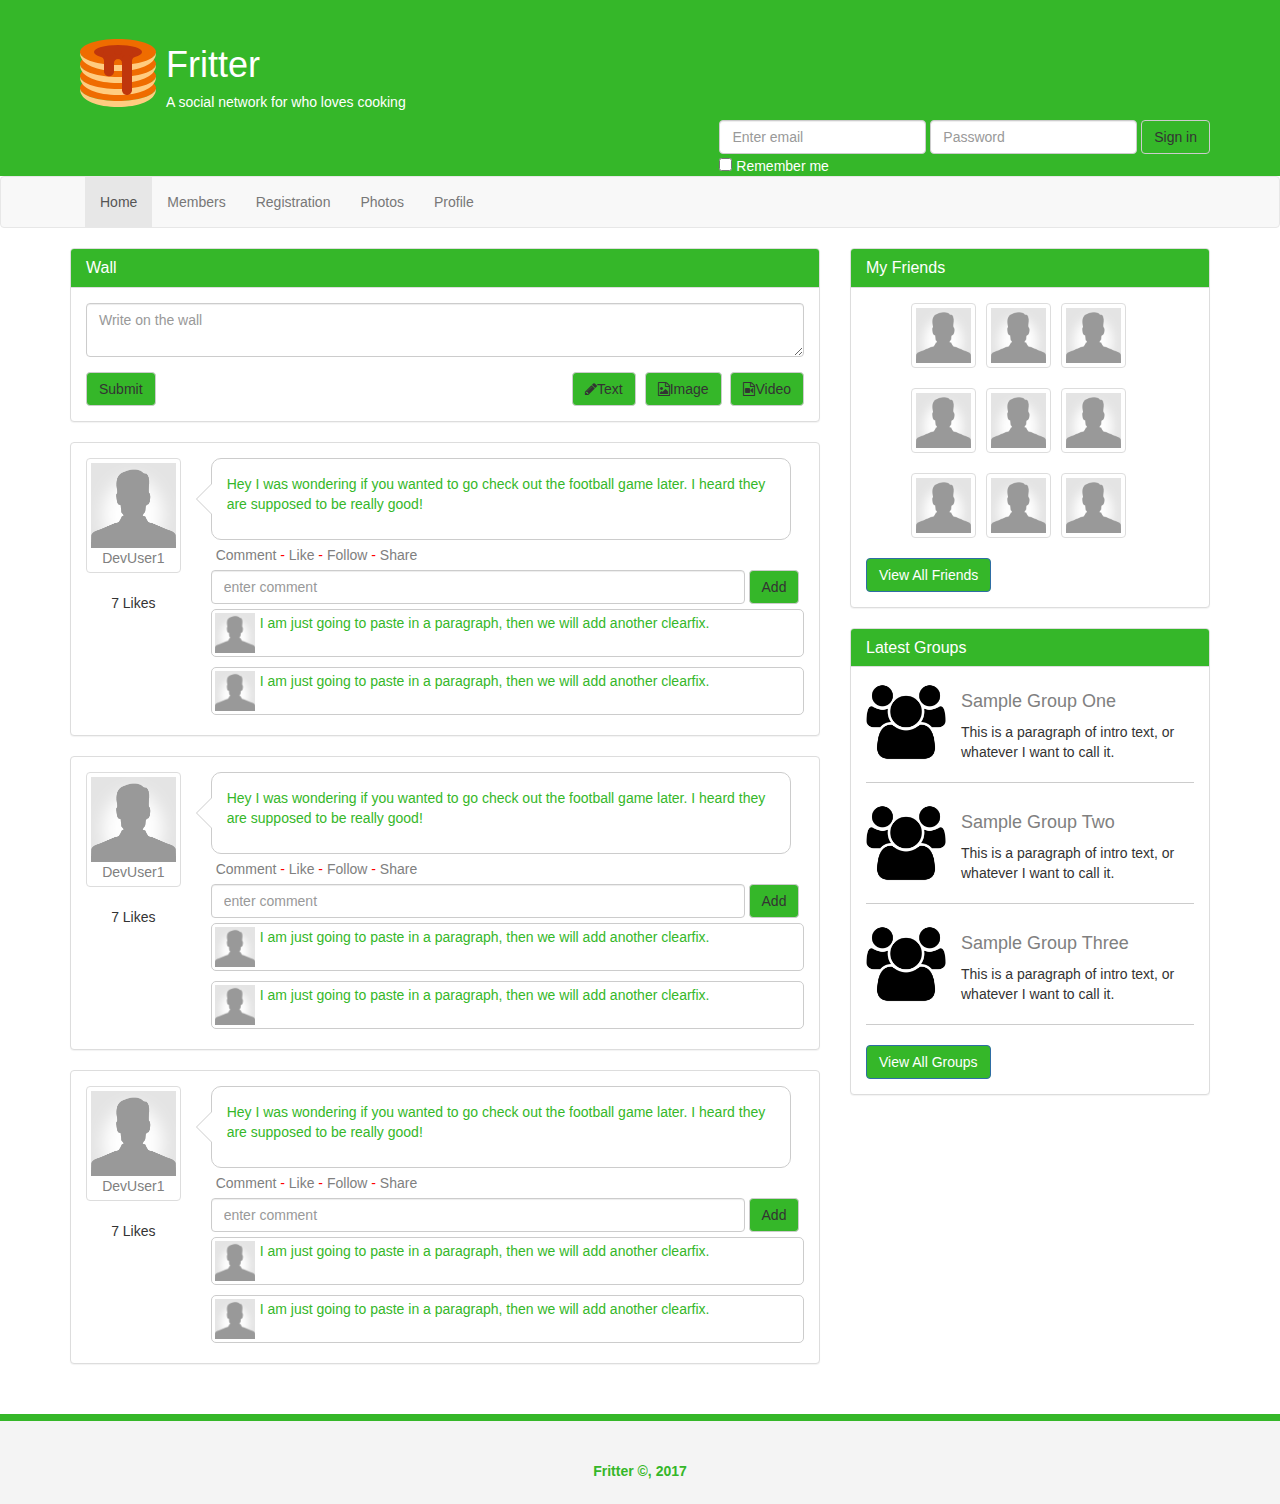
<file: index.html>
<!DOCTYPE html>
<html lang="en">
  <head>
    <meta charset="utf-8">
    <meta http-equiv="X-UA-Compatible" content="IE=edge">
    <meta name="viewport" content="width=device-width, initial-scale=1">

    <title>Fritter: a Social Network for who love cooking</title>

    <!-- Bootstrap core CSS -->
    <link href="css/bootstrap.css" rel="stylesheet">

    <!-- Custom styles for this template -->
    <link href="css/style.css" rel="stylesheet">
    <link href="css/font-awesome.css" rel="stylesheet">
  </head>

  <body>

  <header>
    <div class="container">
      <img src="img/fritter100.png" class="logo" alt=""><h1>Fritter</h1><h5>A social network for who loves cooking</h5>
      <form class="form-inline">
        <div class="form-group">
          <label class="sr-only" for="exampleInputEmail3">Email address</label>
          <input type="email" class="form-control" id="exampleInputEmail3" placeholder="Enter email">
        </div>
        <div class="form-group">
          <label class="sr-only" for="exampleInputPassword3">Password</label>
          <input type="password" class="form-control" id="exampleInputPassword3" placeholder="Password">
        </div>
        <button type="submit" class="btn btn-default">Sign in</button><br>
        <div class="checkbox">
          <label>
            <input type="checkbox"> Remember me
          </label>
        </div>
      </form>
    </div>
  </header>

    <nav class="navbar navbar-default">
      <div class="container">
        <div class="navbar-header">
          <button type="button" class="navbar-toggle collapsed" data-toggle="collapse" data-target="#navbar" aria-expanded="false" aria-controls="navbar">
            <span class="sr-only">Toggle navigation</span>
            <span class="icon-bar"></span>
            <span class="icon-bar"></span>
            <span class="icon-bar"></span>
          </button>
        </div>
        <div id="navbar" class="collapse navbar-collapse">
          <ul class="nav navbar-nav">
            <li class="active"><a href="index.html">Home</a></li>
            <li><a href="members.html">Members</a></li>
            <li><a href="registration.html">Registration</a></li>
            <li><a href="photos.html">Photos</a></li>
            <li><a href="profile.html">Profile</a></li>
          </ul>
        </div><!--/.nav-collapse -->
      </div>
    </nav>

    <section>
      <div class="container">
        <div class="row">
          <div class="col-md-8">
            <div class="panel panel-default">
              <div class="panel-heading">
                <h3 class="panel-title">Wall</h3>
              </div>
              <div class="panel-body">
                <form>
                  <div class="form-group">
                    <textarea class="form-control" placeholder="Write on the wall"></textarea>
                  </div>
                  <button type="submit" class="btn btn-default">Submit</button>
                  <div class="pull-right">
                    <div class="btn-toolbar">
                      <button type="button" class="btn btn-default"><i class="fa fa-pencil"></i>Text</button>
                      <button type="button" class="btn btn-default"><i class="fa fa-file-image-o"></i>Image</button>
                      <button type="button" class="btn btn-default"><i class="fa fa-file-video-o"></i>Video</button>
                    </div>
                  </div>
                </form>
              </div>
            </div>
            <div class="panel panel-default post">
              <div class="panel-body">
                 <div class="row">
                   <div class="col-sm-2">
                     <a href="profile.html" class="post-avatar thumbnail"><img src="img/user.png" alt=""><div class="text-center">DevUser1</div></a>
                     <div class="likes text-center">7 Likes</div>
                   </div>
                   <div class="col-sm-10">
                     <div class="bubble">
                       <div class="pointer">
                         <p>Hey I was wondering if you wanted to go check out the football game later. I heard they are supposed to be really good!</p>
                       </div>
                       <div class="pointer-border"></div>
                     </div>
                     <p class="post-actions"><a href="#">Comment</a> - <a href="#">Like</a> - <a href="#">Follow</a> - <a href="#">Share</a></p>
                     <div class="comment-form">
                       <form class="form-inline">
                        <div class="form-group">
                          <input type="text" class="form-control" placeholder="enter comment">
                        </div>
                        <button type="submit" class="btn btn-default">Add</button>
                      </form>
                     </div>
                     <div class="clearfix"></div>

                     <div class="comments">
                       <div class="comment">
                         <a href="#" class="comment-avatar pull-left"><img src="img/user.png" alt=""></a>
                         <div class="comment-text">
                           <p>I am just going to paste in a paragraph, then we will add another clearfix.</p>
                         </div>
                       </div>
                       <div class="clearfix"></div>
                       <div class="comment">
                         <a href="#" class="comment-avatar pull-left"><img src="img/user.png" alt=""></a>
                         <div class="comment-text">
                           <p>I am just going to paste in a paragraph, then we will add another clearfix.</p>
                         </div>
                       </div>
                       <div class="clearfix"></div>
                     </div>
                   </div>
                 </div>
              </div>
            </div>
            <div class="panel panel-default post">
              <div class="panel-body">
                 <div class="row">
                   <div class="col-sm-2">
                     <a href="profile.html" class="post-avatar thumbnail"><img src="img/user.png" alt=""><div class="text-center">DevUser1</div></a>
                     <div class="likes text-center">7 Likes</div>
                   </div>
                   <div class="col-sm-10">
                     <div class="bubble">
                       <div class="pointer">
                         <p>Hey I was wondering if you wanted to go check out the football game later. I heard they are supposed to be really good!</p>
                       </div>
                       <div class="pointer-border"></div>
                     </div>
                     <p class="post-actions"><a href="#">Comment</a> - <a href="#">Like</a> - <a href="#">Follow</a> - <a href="#">Share</a></p>
                     <div class="comment-form">
                       <form class="form-inline">
                        <div class="form-group">
                          <input type="text" class="form-control" placeholder="enter comment">
                        </div>
                        <button type="submit" class="btn btn-default">Add</button>
                      </form>
                     </div>
                     <div class="clearfix"></div>

                     <div class="comments">
                       <div class="comment">
                         <a href="#" class="comment-avatar pull-left"><img src="img/user.png" alt=""></a>
                         <div class="comment-text">
                           <p>I am just going to paste in a paragraph, then we will add another clearfix.</p>
                         </div>
                       </div>
                       <div class="clearfix"></div>
                       <div class="comment">
                         <a href="#" class="comment-avatar pull-left"><img src="img/user.png" alt=""></a>
                         <div class="comment-text">
                           <p>I am just going to paste in a paragraph, then we will add another clearfix.</p>
                         </div>
                       </div>
                       <div class="clearfix"></div>
                     </div>
                   </div>
                 </div>
              </div>
            </div>
            <div class="panel panel-default post">
              <div class="panel-body">
                 <div class="row">
                   <div class="col-sm-2">
                     <a href="profile.html" class="post-avatar thumbnail"><img src="img/user.png" alt=""><div class="text-center">DevUser1</div></a>
                     <div class="likes text-center">7 Likes</div>
                   </div>
                   <div class="col-sm-10">
                     <div class="bubble">
                       <div class="pointer">
                         <p>Hey I was wondering if you wanted to go check out the football game later. I heard they are supposed to be really good!</p>
                       </div>
                       <div class="pointer-border"></div>
                     </div>
                     <p class="post-actions"><a href="#">Comment</a> - <a href="#">Like</a> - <a href="#">Follow</a> - <a href="#">Share</a></p>
                     <div class="comment-form">
                       <form class="form-inline">
                        <div class="form-group">
                          <input type="text" class="form-control" placeholder="enter comment">
                        </div>
                        <button type="submit" class="btn btn-default">Add</button>
                      </form>
                     </div>
                     <div class="clearfix"></div>

                     <div class="comments">
                       <div class="comment">
                         <a href="#" class="comment-avatar pull-left"><img src="img/user.png" alt=""></a>
                         <div class="comment-text">
                           <p>I am just going to paste in a paragraph, then we will add another clearfix.</p>
                         </div>
                       </div>
                       <div class="clearfix"></div>
                       <div class="comment">
                         <a href="#" class="comment-avatar pull-left"><img src="img/user.png" alt=""></a>
                         <div class="comment-text">
                           <p>I am just going to paste in a paragraph, then we will add another clearfix.</p>
                         </div>
                       </div>
                       <div class="clearfix"></div>
                     </div>
                   </div>
                 </div>
              </div>
            </div>
          </div>
          <div class="col-md-4">
            <div class="panel panel-default friends">
              <div class="panel-heading">
                <h3 class="panel-title">My Friends</h3>
              </div>
              <div class="panel-body">
                <ul>
                  <li><a href="profile.html" class="thumbnail"><img src="img/user.png" alt=""></a></li>
                  <li><a href="profile.html" class="thumbnail"><img src="img/user.png" alt=""></a></li>
                  <li><a href="profile.html" class="thumbnail"><img src="img/user.png" alt=""></a></li>
                  <li><a href="profile.html" class="thumbnail"><img src="img/user.png" alt=""></a></li>
                  <li><a href="profile.html" class="thumbnail"><img src="img/user.png" alt=""></a></li>
                  <li><a href="profile.html" class="thumbnail"><img src="img/user.png" alt=""></a></li>
                  <li><a href="profile.html" class="thumbnail"><img src="img/user.png" alt=""></a></li>
                  <li><a href="profile.html" class="thumbnail"><img src="img/user.png" alt=""></a></li>
                  <li><a href="profile.html" class="thumbnail"><img src="img/user.png" alt=""></a></li>
                </ul>
                <div class="clearfix"></div>
                <a class="btn btn-primary" href="#">View All Friends</a>
              </div>
            </div>
            <div class="panel panel-default groups">
              <div class="panel-heading">
                <h3 class="panel-title">Latest Groups</h3>
              </div>
              <div class="panel-body">
                <div class="group-item">
                  <img src="img/group.png" alt="">
                  <h4><a href="#" class="">Sample Group One</a></h4>
                  <p>This is a paragraph of intro text, or whatever I want to call it.</p>
                </div>
                <div class="clearfix"></div>
                <div class="group-item">
                  <img src="img/group.png" alt="">
                  <h4><a href="#" class="">Sample Group Two</a></h4>
                  <p>This is a paragraph of intro text, or whatever I want to call it.</p>
                </div>
                <div class="clearfix"></div>
                <div class="group-item">
                  <img src="img/group.png" alt="">
                  <h4><a href="#" class="">Sample Group Three</a></h4>
                  <p>This is a paragraph of intro text, or whatever I want to call it.</p>
                </div>
                <div class="clearfix"></div>
                <a href="#" class="btn btn-primary">View All Groups</a>
              </div>
            </div>
          </div>
        </div>
      </div>
    </section>

    <footer>
      <div class="container">
        <p>Fritter &copy, 2017</p>
      </div>
    </footer>

    <!-- Bootstrap core JavaScript
    ================================================== -->
    <!-- Placed at the end of the document so the pages load faster -->
    <script src="https://ajax.googleapis.com/ajax/libs/jquery/1.11.2/jquery.min.js"></script>
    <script src="js/bootstrap.js"></script>
  </body>
</html>
</file>
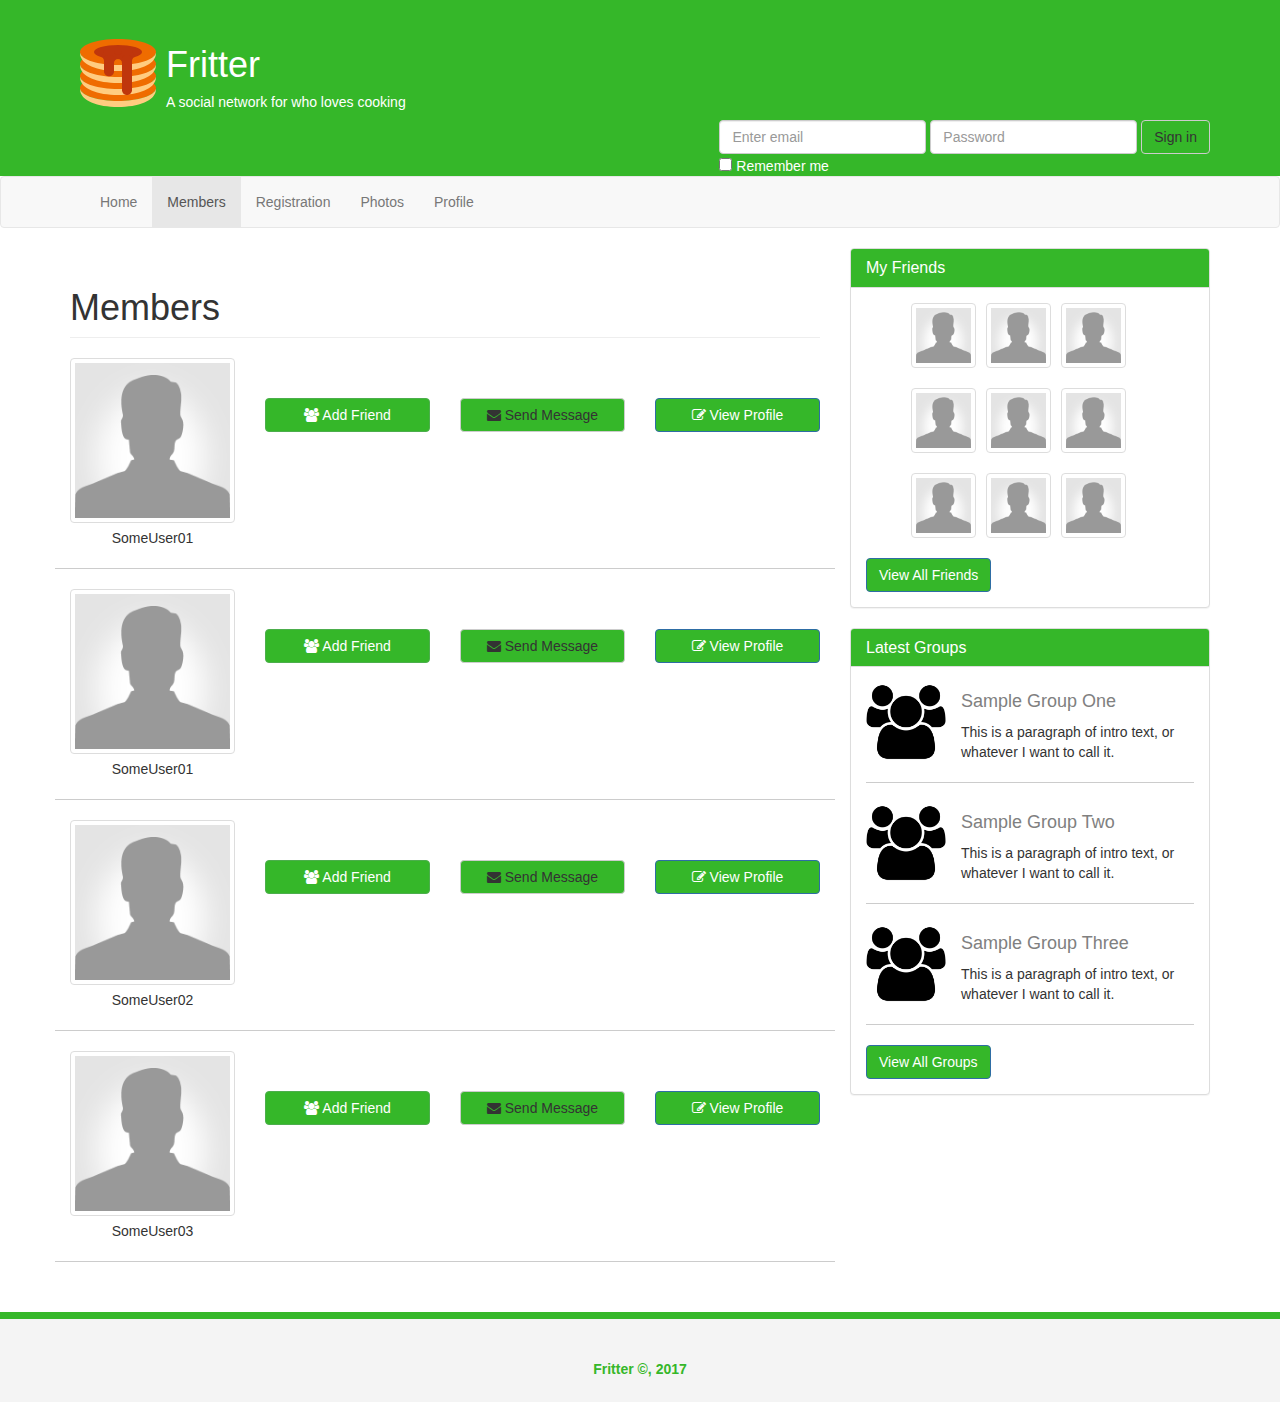
<file: members.html>
<!DOCTYPE html>
<html lang="en">
  <head>
    <meta charset="utf-8">
    <meta http-equiv="X-UA-Compatible" content="IE=edge">
    <meta name="viewport" content="width=device-width, initial-scale=1">

    <title>Fritter: a Social Network for who love cooking</title>

    <!-- Bootstrap core CSS -->
    <link href="css/bootstrap.css" rel="stylesheet">

    <!-- Custom styles for this template -->
    <link href="css/style.css" rel="stylesheet">
    <link href="css/font-awesome.css" rel="stylesheet">
  </head>

  <body>

  <header>
    <div class="container">
      <img src="img/fritter100.png" class="logo" alt=""><h1>Fritter</h1><h5>A social network for who loves cooking</h5>
      <form class="form-inline">
        <div class="form-group">
          <label class="sr-only" for="exampleInputEmail3">Email address</label>
          <input type="email" class="form-control" id="exampleInputEmail3" placeholder="Enter email">
        </div>
        <div class="form-group">
          <label class="sr-only" for="exampleInputPassword3">Password</label>
          <input type="password" class="form-control" id="exampleInputPassword3" placeholder="Password">
        </div>
        <button type="submit" class="btn btn-default">Sign in</button><br>
        <div class="checkbox">
          <label>
            <input type="checkbox"> Remember me
          </label>
        </div>
      </form>
    </div>
  </header>

    <nav class="navbar navbar-default">
      <div class="container">
        <div class="navbar-header">
          <button type="button" class="navbar-toggle collapsed" data-toggle="collapse" data-target="#navbar" aria-expanded="false" aria-controls="navbar">
            <span class="sr-only">Toggle navigation</span>
            <span class="icon-bar"></span>
            <span class="icon-bar"></span>
            <span class="icon-bar"></span>
          </button>
        </div>
        <div id="navbar" class="collapse navbar-collapse">
          <ul class="nav navbar-nav">
            <li><a href="index.php">Home</a></li>
            <li class="active"><a href="members.html">Members</a></li>
            <li><a href="registration.php">Registration</a></li>
            <li><a href="photos.html">Photos</a></li>
            <li><a href="profile.html">Profile</a></li>
          </ul>
        </div><!--/.nav-collapse -->
      </div>
    </nav>

    <section>
      <div class="container">
        <div class="row">
          <div class="col-md-8">
            <div class="members">
              <h1 class="page-header">Members</h1>
              <div class="row member-row">
                <div class="col-md-3">
                  <img src="img/user.png" class="img-thumbnail" alt="">
                  <div class="text-center">
                    SomeUser01
                  </div>
                </div>
                <div class="col-md-3">
                  <p><a href="#" class="btn btn-success btn-block"><i class="fa fa-users"></i> Add Friend</a></p>
                </div>
                <div class="col-md-3">
                  <p><a href="#" class="btn btn-default btn-block"><i class="fa fa-envelope"></i> Send Message</a></p>
                </div>
                <div class="col-md-3">
                  <p><a href="#" class="btn btn-primary btn-block"><i class="fa fa-edit"></i> View Profile</a></p>
                </div>
              </div>
              <div class="row member-row">
                <div class="col-md-3">
                  <img src="img/user.png" class="img-thumbnail" alt="">
                  <div class="text-center">
                    SomeUser01
                  </div>
                </div>
                <div class="col-md-3">
                  <p><a href="#" class="btn btn-success btn-block"><i class="fa fa-users"></i> Add Friend</a></p>
                </div>
                <div class="col-md-3">
                  <p><a href="#" class="btn btn-default btn-block"><i class="fa fa-envelope"></i> Send Message</a></p>
                </div>
                <div class="col-md-3">
                  <p><a href="#" class="btn btn-primary btn-block"><i class="fa fa-edit"></i> View Profile</a></p>
                </div>
              </div>
              <div class="row member-row">
                <div class="col-md-3">
                  <img src="img/user.png" class="img-thumbnail" alt="">
                  <div class="text-center">
                    SomeUser02
                  </div>
                </div>
                <div class="col-md-3">
                  <p><a href="#" class="btn btn-success btn-block"><i class="fa fa-users"></i> Add Friend</a></p>
                </div>
                <div class="col-md-3">
                  <p><a href="#" class="btn btn-default btn-block"><i class="fa fa-envelope"></i> Send Message</a></p>
                </div>
                <div class="col-md-3">
                  <p><a href="#" class="btn btn-primary btn-block"><i class="fa fa-edit"></i> View Profile</a></p>
                </div>
              </div>
              <div class="row member-row">
                <div class="col-md-3">
                  <img src="img/user.png" class="img-thumbnail" alt="">
                  <div class="text-center">
                    SomeUser03
                  </div>
                </div>
                <div class="col-md-3">
                  <p><a href="#" class="btn btn-success btn-block"><i class="fa fa-users"></i> Add Friend</a></p>
                </div>
                <div class="col-md-3">
                  <p><a href="#" class="btn btn-default btn-block"><i class="fa fa-envelope"></i> Send Message</a></p>
                </div>
                <div class="col-md-3">
                  <p><a href="#" class="btn btn-primary btn-block"><i class="fa fa-edit"></i> View Profile</a></p>
                </div>
              </div>
            </div>
          </div>
          <div class="col-md-4">
            <div class="panel panel-default friends">
              <div class="panel-heading">
                <h3 class="panel-title">My Friends</h3>
              </div>
              <div class="panel-body">
                <ul>
                  <li><a href="profile.html" class="thumbnail"><img src="img/user.png" alt=""></a></li>
                  <li><a href="profile.html" class="thumbnail"><img src="img/user.png" alt=""></a></li>
                  <li><a href="profile.html" class="thumbnail"><img src="img/user.png" alt=""></a></li>
                  <li><a href="profile.html" class="thumbnail"><img src="img/user.png" alt=""></a></li>
                  <li><a href="profile.html" class="thumbnail"><img src="img/user.png" alt=""></a></li>
                  <li><a href="profile.html" class="thumbnail"><img src="img/user.png" alt=""></a></li>
                  <li><a href="profile.html" class="thumbnail"><img src="img/user.png" alt=""></a></li>
                  <li><a href="profile.html" class="thumbnail"><img src="img/user.png" alt=""></a></li>
                  <li><a href="profile.html" class="thumbnail"><img src="img/user.png" alt=""></a></li>
                </ul>
                <div class="clearfix"></div>
                <a class="btn btn-primary" href="#">View All Friends</a>
              </div>
            </div>
            <div class="panel panel-default groups">
              <div class="panel-heading">
                <h3 class="panel-title">Latest Groups</h3>
              </div>
              <div class="panel-body">
                <div class="group-item">
                  <img src="img/group.png" alt="">
                  <h4><a href="#" class="">Sample Group One</a></h4>
                  <p>This is a paragraph of intro text, or whatever I want to call it.</p>
                </div>
                <div class="clearfix"></div>
                <div class="group-item">
                  <img src="img/group.png" alt="">
                  <h4><a href="#" class="">Sample Group Two</a></h4>
                  <p>This is a paragraph of intro text, or whatever I want to call it.</p>
                </div>
                <div class="clearfix"></div>
                <div class="group-item">
                  <img src="img/group.png" alt="">
                  <h4><a href="#" class="">Sample Group Three</a></h4>
                  <p>This is a paragraph of intro text, or whatever I want to call it.</p>
                </div>
                <div class="clearfix"></div>
                <a href="#" class="btn btn-primary">View All Groups</a>
              </div>
            </div>
          </div>
        </div>
      </div>
    </section>

    <footer>
      <div class="container">
        <p>Fritter &copy, 2017</p>
      </div>
    </footer>

    <!-- Bootstrap core JavaScript
    ================================================== -->
    <!-- Placed at the end of the document so the pages load faster -->
    <script src="https://ajax.googleapis.com/ajax/libs/jquery/1.11.2/jquery.min.js"></script>
    <script src="js/bootstrap.js"></script>
  </body>
</html>
</file>
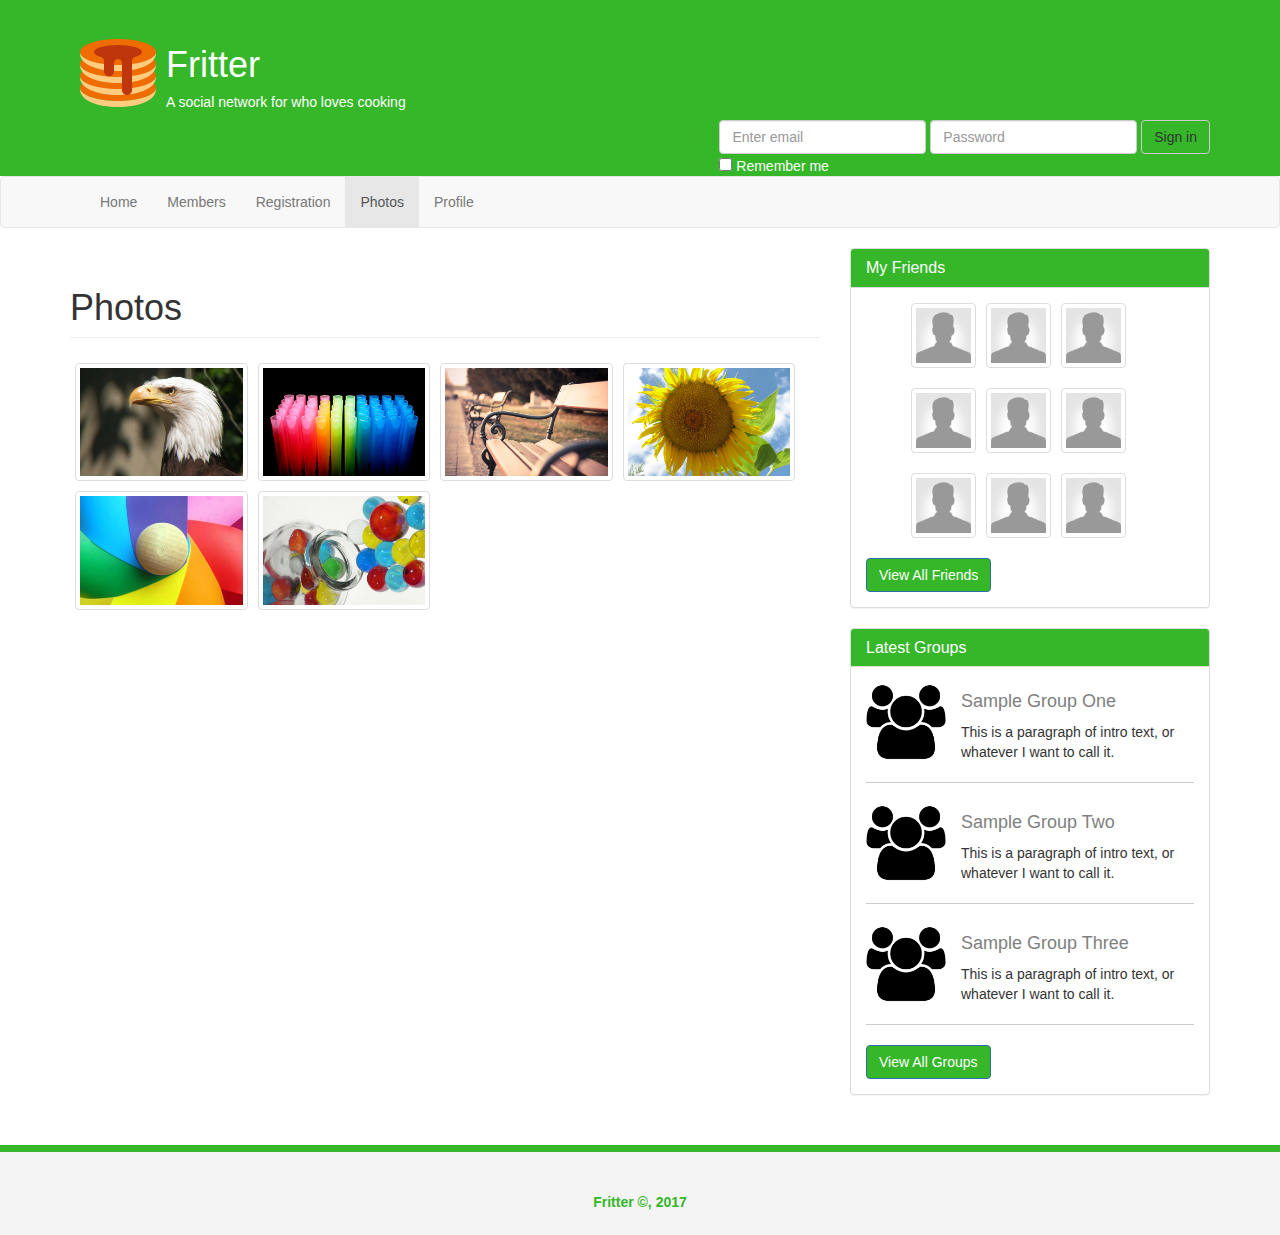
<file: photos.html>
<!DOCTYPE html>
<html lang="en">
  <head>
    <meta charset="utf-8">
    <meta http-equiv="X-UA-Compatible" content="IE=edge">
    <meta name="viewport" content="width=device-width, initial-scale=1">

    <title>Fritter: a Social Network for who love cooking</title>

    <!-- Bootstrap core CSS -->
    <link href="css/bootstrap.css" rel="stylesheet">

    <!-- Custom styles for this template -->
    <link href="css/style.css" rel="stylesheet">
    <link href="css/font-awesome.css" rel="stylesheet">
    <link href="css/ekko-lightbox.css" rel="stylesheet">

  </head>

  <body>

  <header>
    <div class="container">
      <img src="img/fritter100.png" class="logo" alt=""><h1>Fritter</h1><h5>A social network for who loves cooking</h5>
      <form class="form-inline">
        <div class="form-group">
          <label class="sr-only" for="exampleInputEmail3">Email address</label>
          <input type="email" class="form-control" id="exampleInputEmail3" placeholder="Enter email">
        </div>
        <div class="form-group">
          <label class="sr-only" for="exampleInputPassword3">Password</label>
          <input type="password" class="form-control" id="exampleInputPassword3" placeholder="Password">
        </div>
        <button type="submit" class="btn btn-default">Sign in</button><br>
        <div class="checkbox">
          <label>
            <input type="checkbox"> Remember me
          </label>
        </div>
      </form>
    </div>
  </header>

    <nav class="navbar navbar-default">
      <div class="container">
        <div class="navbar-header">
          <button type="button" class="navbar-toggle collapsed" data-toggle="collapse" data-target="#navbar" aria-expanded="false" aria-controls="navbar">
            <span class="sr-only">Toggle navigation</span>
            <span class="icon-bar"></span>
            <span class="icon-bar"></span>
            <span class="icon-bar"></span>
          </button>
        </div>
        <div id="navbar" class="collapse navbar-collapse">
          <ul class="nav navbar-nav">
            <li><a href="index.php">Home</a></li>
            <li><a href="members.html">Members</a></li>
            <li><a href="registration.php">Registration</a></li>
            <li class="active"><a href="photos.html">Photos</a></li>
            <li><a href="profile.html">Profile</a></li>
          </ul>
        </div><!--/.nav-collapse -->
      </div>
    </nav>

    <section>
      <div class="container">
        <div class="row">
          <div class="col-md-8">
            <h1 class="page-header">Photos</h1>
            <ul class="photos gallery-parent">
              <li><a href="img/sample1.jpg" data-hover="tooltip" data-placement="top" title="image" data-gallery="mygallery" data-parent=".gallery-parent" data-title="title" data-footer="this is a footer" data-toggle="lightbox"><img src="img/sample1.jpg" class="img-thumbnail" alt=""></a></li>
              <li><a href="img/sample2.jpg" data-hover="tooltip" data-placement="top" title="image" data-gallery="mygallery" data-parent=".gallery-parent" data-title="title" data-footer="this is a footer" data-toggle="lightbox"><img src="img/sample2.jpg" class="img-thumbnail" alt=""></a></li>
              <li><a href="img/sample3.jpg" data-hover="tooltip" data-placement="top" title="image" data-gallery="mygallery" data-parent=".gallery-parent" data-title="title" data-footer="this is a footer" data-toggle="lightbox"><img src="img/sample3.jpg" class="img-thumbnail" alt=""></a></li>
              <li><a href="img/sample4.jpg" data-hover="tooltip" data-placement="top" title="image" data-gallery="mygallery" data-parent=".gallery-parent" data-title="title" data-footer="this is a footer" data-toggle="lightbox"><img src="img/sample4.jpg" class="img-thumbnail" alt=""></a></li>
              <li><a href="img/sample5.jpg" data-hover="tooltip" data-placement="top" title="image" data-gallery="mygallery" data-parent=".gallery-parent" data-title="title" data-footer="this is a footer" data-toggle="lightbox"><img src="img/sample5.jpg" class="img-thumbnail" alt=""></a></li>
              <li><a href="img/sample6.jpg" data-hover="tooltip" data-placement="top" title="image" data-gallery="mygallery" data-parent=".gallery-parent" data-title="title" data-footer="this is a footer" data-toggle="lightbox"><img src="img/sample6.jpg" class="img-thumbnail" alt=""></a></li>
            </ul>
          </div>
          <div class="col-md-4">
            <div class="panel panel-default friends">
              <div class="panel-heading">
                <h3 class="panel-title">My Friends</h3>
              </div>
              <div class="panel-body">
                <ul>
                  <li><a href="profile.html" class="thumbnail"><img src="img/user.png" alt=""></a></li>
                  <li><a href="profile.html" class="thumbnail"><img src="img/user.png" alt=""></a></li>
                  <li><a href="profile.html" class="thumbnail"><img src="img/user.png" alt=""></a></li>
                  <li><a href="profile.html" class="thumbnail"><img src="img/user.png" alt=""></a></li>
                  <li><a href="profile.html" class="thumbnail"><img src="img/user.png" alt=""></a></li>
                  <li><a href="profile.html" class="thumbnail"><img src="img/user.png" alt=""></a></li>
                  <li><a href="profile.html" class="thumbnail"><img src="img/user.png" alt=""></a></li>
                  <li><a href="profile.html" class="thumbnail"><img src="img/user.png" alt=""></a></li>
                  <li><a href="profile.html" class="thumbnail"><img src="img/user.png" alt=""></a></li>
                </ul>
                <div class="clearfix"></div>
                <a class="btn btn-primary" href="#">View All Friends</a>
              </div>
            </div>
            <div class="panel panel-default groups">
              <div class="panel-heading">
                <h3 class="panel-title">Latest Groups</h3>
              </div>
              <div class="panel-body">
                <div class="group-item">
                  <img src="img/group.png" alt="">
                  <h4><a href="#" class="">Sample Group One</a></h4>
                  <p>This is a paragraph of intro text, or whatever I want to call it.</p>
                </div>
                <div class="clearfix"></div>
                <div class="group-item">
                  <img src="img/group.png" alt="">
                  <h4><a href="#" class="">Sample Group Two</a></h4>
                  <p>This is a paragraph of intro text, or whatever I want to call it.</p>
                </div>
                <div class="clearfix"></div>
                <div class="group-item">
                  <img src="img/group.png" alt="">
                  <h4><a href="#" class="">Sample Group Three</a></h4>
                  <p>This is a paragraph of intro text, or whatever I want to call it.</p>
                </div>
                <div class="clearfix"></div>
                <a href="#" class="btn btn-primary">View All Groups</a>
              </div>
            </div>
          </div>
        </div>
      </div>
    </section>

    <footer>
      <div class="container">
        <p>Fritter &copy, 2017</p>
      </div>
    </footer>

    <!-- Bootstrap core JavaScript
    ================================================== -->
    <!-- Placed at the end of the document so the pages load faster -->
    <script src="https://ajax.googleapis.com/ajax/libs/jquery/1.11.2/jquery.min.js"></script>
    <script src="js/bootstrap.js"></script>
    <script src="js/ekko-lightbox.js"></script>
    <script>
      $(document).delegate('*[data-toggle="lightbox"]', 'click', function(event) {
      event.preventDefault();
      $(this).ekkoLightbox();
      }); 
      $(function () {
      $('[data-hover="tooltip"]').tooltip()
      })
    </script>
  </body>
</html>
</file>
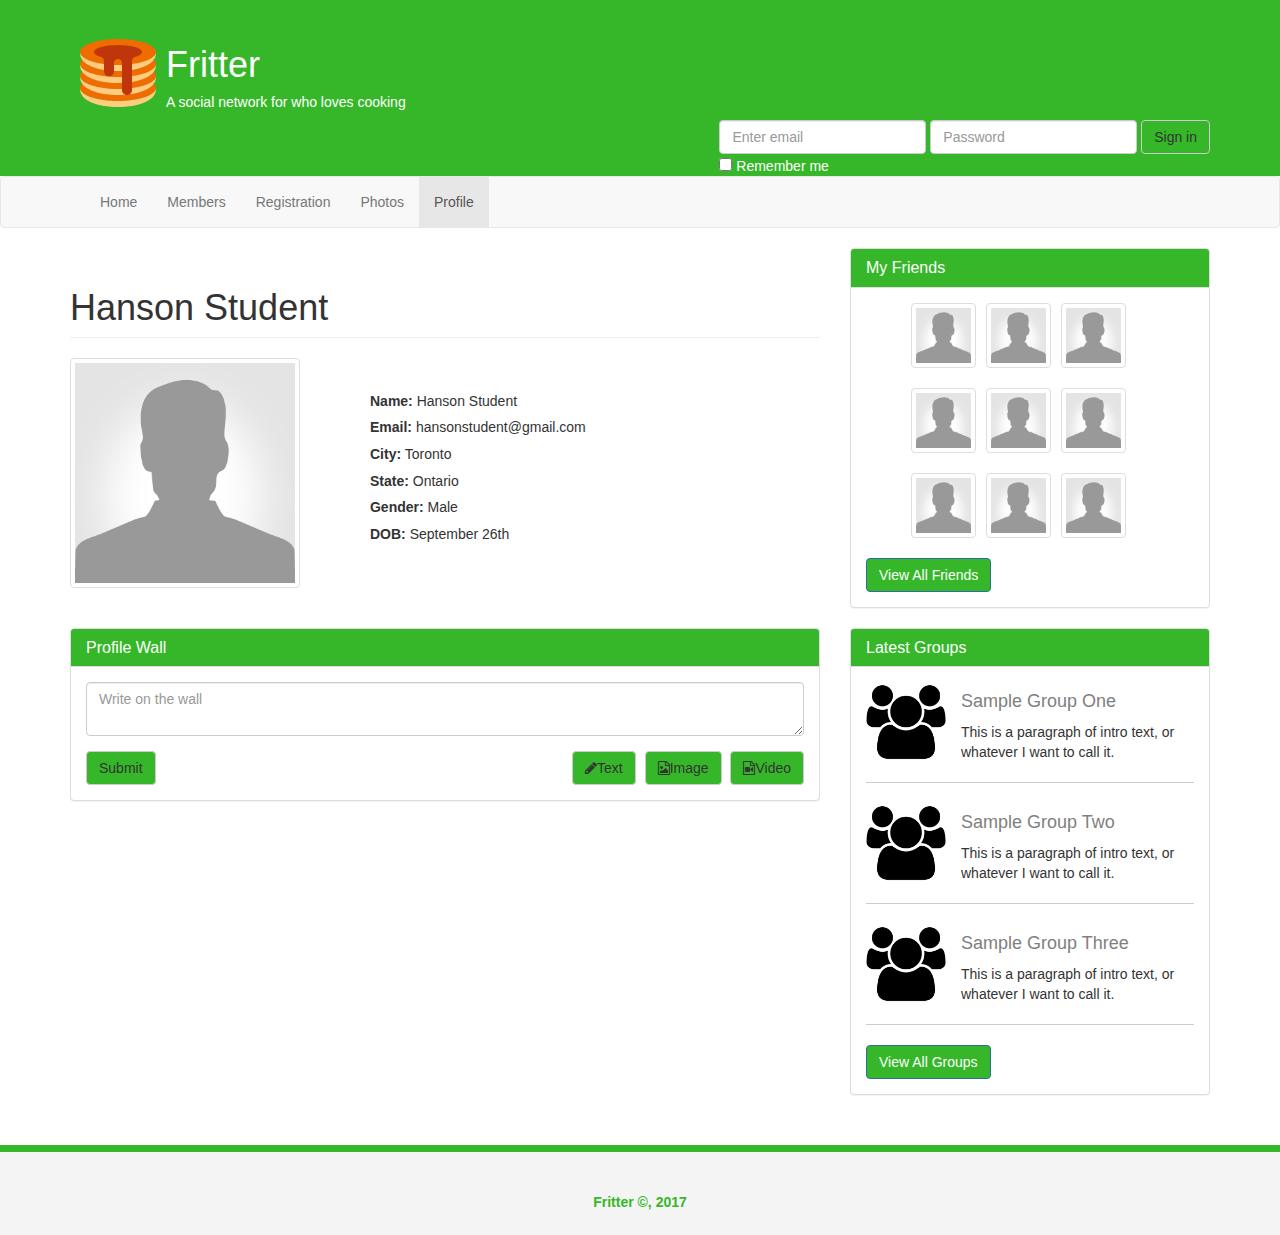
<file: profile.html>
<!DOCTYPE html>
<html lang="en">
  <head>
    <meta charset="utf-8">
    <meta http-equiv="X-UA-Compatible" content="IE=edge">
    <meta name="viewport" content="width=device-width, initial-scale=1">

    <title>Fritter: a Social Network for who love cooking</title>

    <!-- Bootstrap core CSS -->
    <link href="css/bootstrap.css" rel="stylesheet">

    <!-- Custom styles for this template -->
    <link href="css/style.css" rel="stylesheet">
    <link href="css/font-awesome.css" rel="stylesheet">
  </head>

  <body>

  <header>
    <div class="container">
      <img src="img/fritter100.png" class="logo" alt=""><h1>Fritter</h1><h5>A social network for who loves cooking</h5>
      <form class="form-inline">
        <div class="form-group">
          <label class="sr-only" for="exampleInputEmail3">Email address</label>
          <input type="email" class="form-control" id="exampleInputEmail3" placeholder="Enter email">
        </div>
        <div class="form-group">
          <label class="sr-only" for="exampleInputPassword3">Password</label>
          <input type="password" class="form-control" id="exampleInputPassword3" placeholder="Password">
        </div>
        <button type="submit" class="btn btn-default">Sign in</button><br>
        <div class="checkbox">
          <label>
            <input type="checkbox"> Remember me
          </label>
        </div>
      </form>
    </div>
  </header>

    <nav class="navbar navbar-default">
      <div class="container">
        <div class="navbar-header">
          <button type="button" class="navbar-toggle collapsed" data-toggle="collapse" data-target="#navbar" aria-expanded="false" aria-controls="navbar">
            <span class="sr-only">Toggle navigation</span>
            <span class="icon-bar"></span>
            <span class="icon-bar"></span>
            <span class="icon-bar"></span>
          </button>
        </div>
        <div id="navbar" class="collapse navbar-collapse">
          <ul class="nav navbar-nav">
            <li><a href="index.php">Home</a></li>
            <li><a href="members.html">Members</a></li>
            <li><a href="registration.php">Registration</a></li>
            <li><a href="photos.html">Photos</a></li>
            <li class="active"><a href="profile.html">Profile</a></li>
          </ul>
        </div><!--/.nav-collapse -->
      </div>
    </nav>

    <section>
      <div class="container">
        <div class="row">
          <div class="col-md-8">
            <div class="profile">
              <h1 class="page-header">Hanson Student</h1>
              <div class="row">
                <div class="col-md-4">
                  <img src="img/user.png" class="img-thumbnail" alt="">
                </div>
                <div class="col-md-8">
                  <ul>
                    <li><strong>Name:</strong> Hanson Student</li>
                    <li><strong>Email:</strong> hansonstudent@gmail.com</li>
                    <li><strong>City:</strong> Toronto</li>
                    <li><strong>State:</strong> Ontario</li>
                    <li><strong>Gender:</strong> Male</li>
                    <li><strong>DOB:</strong> September 26th</li>
                  </ul>
                </div>
              </div><br><br>
              <div class="row">
                <div class="col-md-12">
                  <div class="panel panel-default">
                    <div class="panel-heading">
                      <h3 class="panel-title">Profile Wall</h3>
                    </div>
                    <div class="panel-body">
                      <form>
                        <div class="form-group">
                          <textarea class="form-control" placeholder="Write on the wall"></textarea>
                        </div>
                        <button type="submit" class="btn btn-default">Submit</button>
                        <div class="pull-right">
                          <div class="btn-toolbar">
                            <button type="button" class="btn btn-default"><i class="fa fa-pencil"></i>Text</button>
                            <button type="button" class="btn btn-default"><i class="fa fa-file-image-o"></i>Image</button>
                            <button type="button" class="btn btn-default"><i class="fa fa-file-video-o"></i>Video</button>
                          </div>
                        </div>
                      </form>
                    </div>
                  </div>
                </div>
              </div>
            </div>
          </div>
          <div class="col-md-4">
            <div class="panel panel-default friends">
              <div class="panel-heading">
                <h3 class="panel-title">My Friends</h3>
              </div>
              <div class="panel-body">
                <ul>
                  <li><a href="profile.html" class="thumbnail"><img src="img/user.png" alt=""></a></li>
                  <li><a href="profile.html" class="thumbnail"><img src="img/user.png" alt=""></a></li>
                  <li><a href="profile.html" class="thumbnail"><img src="img/user.png" alt=""></a></li>
                  <li><a href="profile.html" class="thumbnail"><img src="img/user.png" alt=""></a></li>
                  <li><a href="profile.html" class="thumbnail"><img src="img/user.png" alt=""></a></li>
                  <li><a href="profile.html" class="thumbnail"><img src="img/user.png" alt=""></a></li>
                  <li><a href="profile.html" class="thumbnail"><img src="img/user.png" alt=""></a></li>
                  <li><a href="profile.html" class="thumbnail"><img src="img/user.png" alt=""></a></li>
                  <li><a href="profile.html" class="thumbnail"><img src="img/user.png" alt=""></a></li>
                </ul>
                <div class="clearfix"></div>
                <a class="btn btn-primary" href="#">View All Friends</a>
              </div>
            </div>
            <div class="panel panel-default groups">
              <div class="panel-heading">
                <h3 class="panel-title">Latest Groups</h3>
              </div>
              <div class="panel-body">
                <div class="group-item">
                  <img src="img/group.png" alt="">
                  <h4><a href="#" class="">Sample Group One</a></h4>
                  <p>This is a paragraph of intro text, or whatever I want to call it.</p>
                </div>
                <div class="clearfix"></div>
                <div class="group-item">
                  <img src="img/group.png" alt="">
                  <h4><a href="#" class="">Sample Group Two</a></h4>
                  <p>This is a paragraph of intro text, or whatever I want to call it.</p>
                </div>
                <div class="clearfix"></div>
                <div class="group-item">
                  <img src="img/group.png" alt="">
                  <h4><a href="#" class="">Sample Group Three</a></h4>
                  <p>This is a paragraph of intro text, or whatever I want to call it.</p>
                </div>
                <div class="clearfix"></div>
                <a href="#" class="btn btn-primary">View All Groups</a>
              </div>
            </div>
          </div>
        </div>
      </div>
    </section>

    <footer>
      <div class="container">
        <p>Fritter &copy, 2017</p>
      </div>
    </footer>

    <!-- Bootstrap core JavaScript
    ================================================== -->
    <!-- Placed at the end of the document so the pages load faster -->
    <script src="https://ajax.googleapis.com/ajax/libs/jquery/1.11.2/jquery.min.js"></script>
    <script src="js/bootstrap.js"></script>
  </body>
</html>
</file>
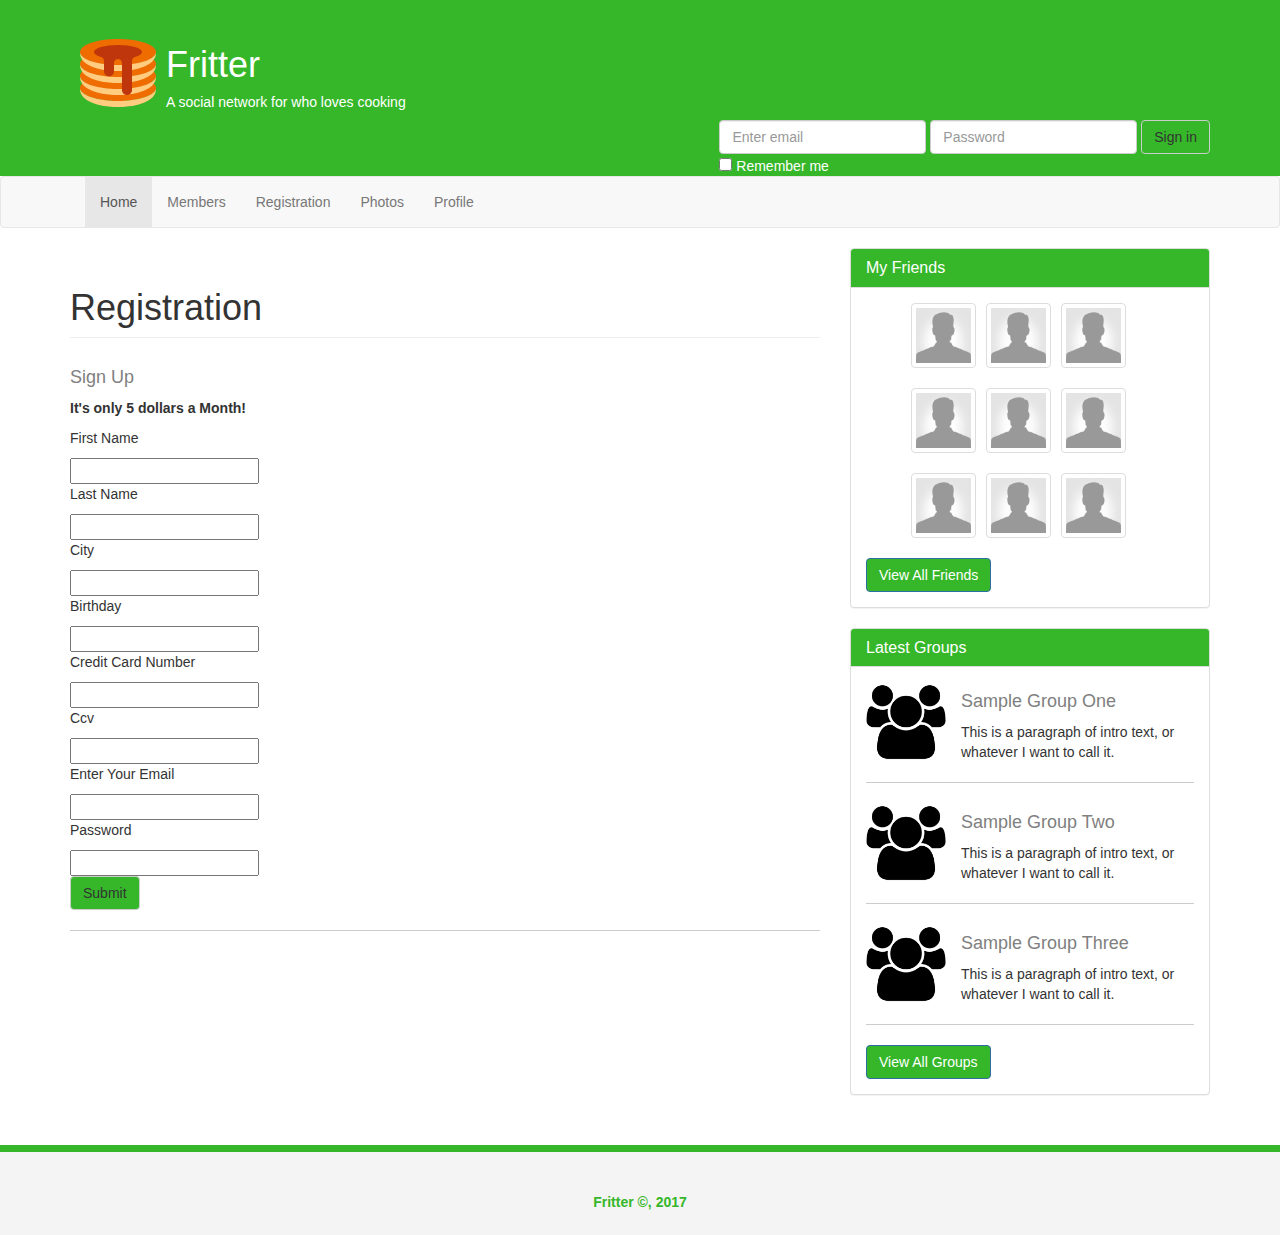
<file: registration.html>
<!DOCTYPE html>
<html lang="en">
  <head>
    <meta charset="utf-8">
    <meta http-equiv="X-UA-Compatible" content="IE=edge">
    <meta name="viewport" content="width=device-width, initial-scale=1">

    <title>Fritter: a Social Network for who love cooking</title>

    <!-- Bootstrap core CSS -->
    <link href="css/bootstrap.css" rel="stylesheet">

    <!-- Custom styles for this template -->
    <link href="css/style.css" rel="stylesheet">
    <link href="css/font-awesome.css" rel="stylesheet">
  </head>

  <body>

  <header>
    <div class="container">
      <img src="img/fritter100.png" class="logo" alt=""><h1>Fritter</h1><h5>A social network for who loves cooking</h5>
      <form class="form-inline">
        <div class="form-group">
          <label class="sr-only" for="exampleInputEmail3">Email address</label>
          <input type="email" class="form-control" id="exampleInputEmail3" placeholder="Enter email">
        </div>
        <div class="form-group">
          <label class="sr-only" for="exampleInputPassword3">Password</label>
          <input type="password" class="form-control" id="exampleInputPassword3" placeholder="Password">
        </div>
        <button type="submit" class="btn btn-default">Sign in</button><br>
        <div class="checkbox">
          <label>
            <input type="checkbox"> Remember me
          </label>
        </div>
      </form>
    </div>
  </header>

    <nav class="navbar navbar-default">
      <div class="container">
        <div class="navbar-header">
          <button type="button" class="navbar-toggle collapsed" data-toggle="collapse" data-target="#navbar" aria-expanded="false" aria-controls="navbar">
            <span class="sr-only">Toggle navigation</span>
            <span class="icon-bar"></span>
            <span class="icon-bar"></span>
            <span class="icon-bar"></span>
          </button>
        </div>
        <div id="navbar" class="collapse navbar-collapse">
          <ul class="nav navbar-nav">
            <li class="active"><a href="index.html">Home</a></li>
            <li><a href="members.html">Members</a></li>
            <li><a href="registration.html">Registration</a></li>
            <li><a href="photos.html">Photos</a></li>
            <li><a href="profile.html">Profile</a></li>
          </ul>
        </div><!--/.nav-collapse -->
      </div>
    </nav>

    <section>
      <div class="container">
        <div class="row">
          <div class="col-md-8">
            <div class="groups">
              <h1 class="page-header">Registration</h1>
              <div class="group-item">
                
                <h4><a href="#">Sign Up</a></h4>
                <p><strong>It's only 5 dollars a Month!</strong></p>
                <form action="registration.php" method="post">
                <p>First Name</p>
                <input type="text" name="firstName"/>
                  <p>Last Name</p>
                <input type="text" name="lastName"/>
                  <p>City</p>
                <input type="text" name="city"/>
                  <p>Birthday</p>
                <input type="text" name="birthday"/>
                  <p>Credit Card Number</p>
                <input type="text" name="creditCard"/>
                  <p>Ccv</p>
                <input type="text" name="ccv"/>
                <p>Enter Your Email</p>
                <input type="text" name="email"/>
                  <p>Password</p>
                <input type="password" name="pwd"/>
                <p>
                  <a href="#" class="btn btn-default">Submit</a>
                </p>
                    </form>
              </div>
              <div class="clearfix"></div>
             
             
              
            </div>
          </div>
          <div class="col-md-4">
            <div class="panel panel-default friends">
              <div class="panel-heading">
                <h3 class="panel-title">My Friends</h3>
              </div>
              <div class="panel-body">
                <ul>
                  <li><a href="profile.html" class="thumbnail"><img src="img/user.png" alt=""></a></li>
                  <li><a href="profile.html" class="thumbnail"><img src="img/user.png" alt=""></a></li>
                  <li><a href="profile.html" class="thumbnail"><img src="img/user.png" alt=""></a></li>
                  <li><a href="profile.html" class="thumbnail"><img src="img/user.png" alt=""></a></li>
                  <li><a href="profile.html" class="thumbnail"><img src="img/user.png" alt=""></a></li>
                  <li><a href="profile.html" class="thumbnail"><img src="img/user.png" alt=""></a></li>
                  <li><a href="profile.html" class="thumbnail"><img src="img/user.png" alt=""></a></li>
                  <li><a href="profile.html" class="thumbnail"><img src="img/user.png" alt=""></a></li>
                  <li><a href="profile.html" class="thumbnail"><img src="img/user.png" alt=""></a></li>
                </ul>
                <div class="clearfix"></div>
                <a class="btn btn-primary" href="#">View All Friends</a>
              </div>
            </div>
            <div class="panel panel-default groups">
              <div class="panel-heading">
                <h3 class="panel-title">Latest Groups</h3>
              </div>
              <div class="panel-body">
                <div class="group-item">
                  <img src="img/group.png" alt="">
                  <h4><a href="#" class="">Sample Group One</a></h4>
                  <p>This is a paragraph of intro text, or whatever I want to call it.</p>
                </div>
                <div class="clearfix"></div>
                <div class="group-item">
                  <img src="img/group.png" alt="">
                  <h4><a href="#" class="">Sample Group Two</a></h4>
                  <p>This is a paragraph of intro text, or whatever I want to call it.</p>
                </div>
                <div class="clearfix"></div>
                <div class="group-item">
                  <img src="img/group.png" alt="">
                  <h4><a href="#" class="">Sample Group Three</a></h4>
                  <p>This is a paragraph of intro text, or whatever I want to call it.</p>
                </div>
                <div class="clearfix"></div>
                <a href="#" class="btn btn-primary">View All Groups</a>
              </div>
            </div>
          </div>
        </div>
      </div>
    </section>

    <footer>
      <div class="container">
        <p>Fritter &copy, 2017</p>
      </div>
    </footer>

    <!-- Bootstrap core JavaScript
    ================================================== -->
    <!-- Placed at the end of the document so the pages load faster -->
    <script src="https://ajax.googleapis.com/ajax/libs/jquery/1.11.2/jquery.min.js"></script>
    <script src="js/bootstrap.js"></script>
  </body>
</html>
</file>
<file: css/style.css>
header{
	background-image: linear-gradient(#35b729, #35b729 60%, #35b729);
	color:#fff;
	min-height: 100px;
	padding-top: 25px;
}

header form{
	float:right;
}

header .logo{
	float:left;
}

.panel-heading{
    background-image: linear-gradient(#35b729, #35b729 60%, #35b729);
    color: #fff !important;
}

.bubble{
	position: relative;
	width: 580px;
	min-height: 65px;
	padding: 15px;
	background: #fff;
	border-radius: 10px;
	border: 1px solid #ccc;
}

.bubble:after{
	content:'';
	position: absolute;
	border-style: solid;
	border-width: 15px 15px 15px 0;
	border-color: transparent #fff;
	display: block;
	width: 0;
	z-index: 1;
	margin-top: -15px;
	left:-15px;
	top: 50%;
}

.bubble:before{
	content:'';
	position: absolute;
	border-style: solid;
	border-width: 15px 15px 15px 0;
	border-color: transparent #ccc;
	display: block;
	width: 0;
	z-index: 0;
	margin-top: -15px;
	left:-16px;
	top: 50%;
}

.post-actions{
	margin:5px;
    color: red;
}

.comment-form .form-group{
	width: 90%;
}

.comment{
	border: 1px solid #ccc;
	border-radius: 5px;
	padding: 3px;
	margin: 5px 0;
	overflow: auto;
	width:100%;
}

.comment-form input[type="text"]{
	width: 100%;
}

.comment-avatar img{
	width: 40px;
	margin-right: 5px;
}

.friends li{
	list-style: none;
	padding:0 5px;
	display:inline;
	float:left;
}

.friends img{
	width: 55px;
}

.groups img{
	width:80px;
	float:left;
	margin-right: 15px;
}

.group-item{
	padding-bottom: 10px;
	margin-bottom: 20px;
	border-bottom: 1px solid #ccc;
	overflow: auto;
}

.profile ul{
	margin-top: 30px;
}

.profile li{
	list-style: none;
	line-height: 1.9em;
}

.photos{
	margin: 0;
	padding: 0;
}

.photos li{
	list-style: none;
	float: left;
	margin:5px;
	width: 23%;
}

.photos img{
	width:100%;
}

footer{
	background: #f4f4f4;
	height: 90px;
	color: #35b729;
	font-weight: bold;
	text-align: center;
	padding-top: 40px;
	margin-top: 30px;
	border-top: 7px solid #35b729;
}

.members .member-row{
	border-bottom: 1px solid #ccc;
	padding-bottom: 20px;
	margin-bottom: 20px;
}

.members img{
	margin-bottom: 5px;
}

@media(min-width: 991px){
  .members p{
	padding-top: 40px;
	}
}


.col-sm-10{
    color: #35b729;
}

a {
    color: #808080;
}

.btn{
    color: 	background: #f4f4f4;
    background-color: #35b729;
    
}

.btn-login{
    
    background-color: #35b729;
    
}

.alert{
    color: #808080;
}
</file>
